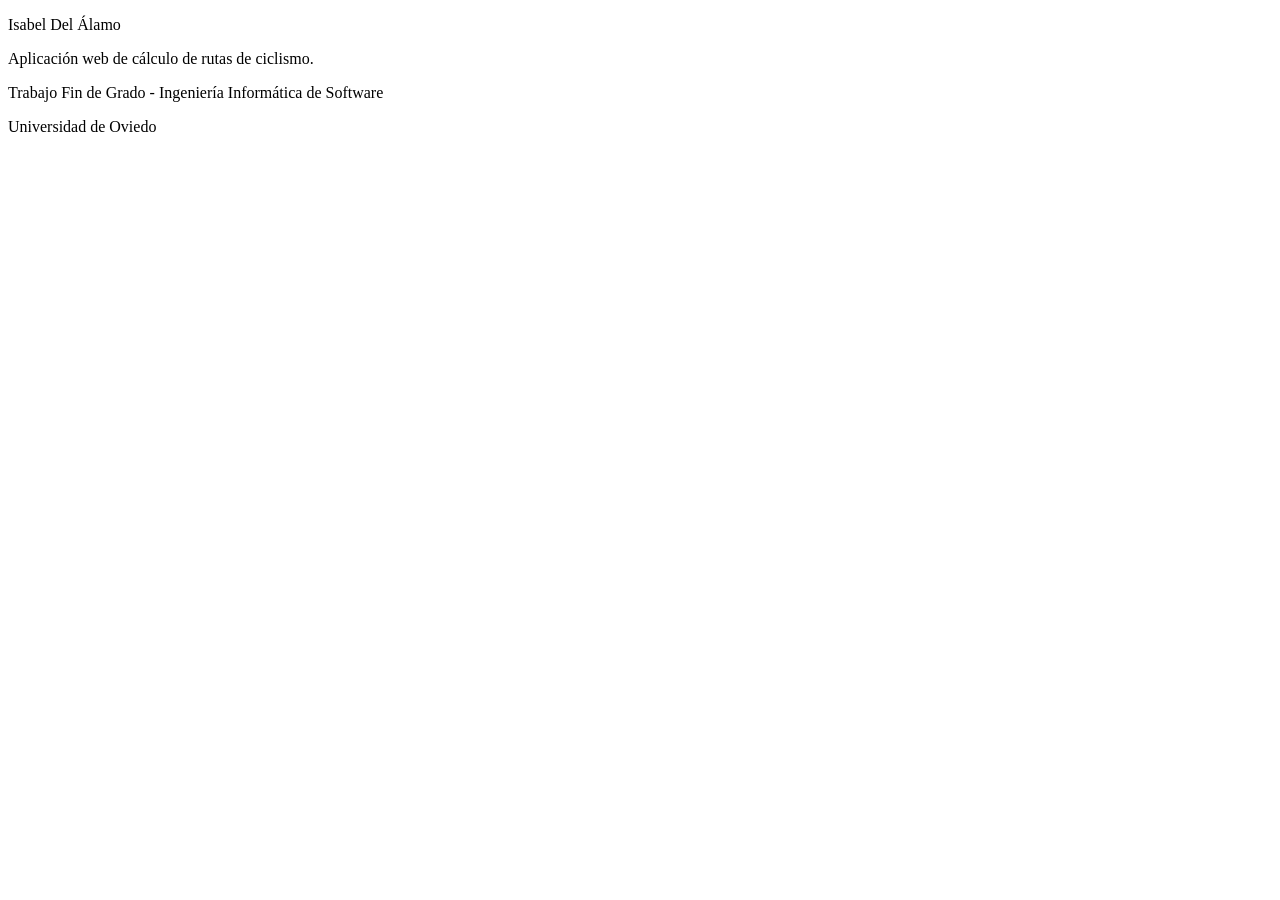
<file: greatRouteAPP/src/main/resources/templates/contacto.html>
<!DOCTYPE html>
<html xmlns:th="http://www.thymeleaf.org">
<head>
<meta charset="UTF-8"/>
</head>
<body>
	<div class="container-fluid" th:fragment="content">
		<div class="cuadro">
			<p>Isabel Del Álamo</p>
			<p>Aplicación web de cálculo de rutas de ciclismo.</p>
			<p>Trabajo Fin de Grado - Ingeniería Informática de Software</p>
			<p>Universidad de Oviedo</p>
		</div>
	</div>
</body>
</html>
</file>
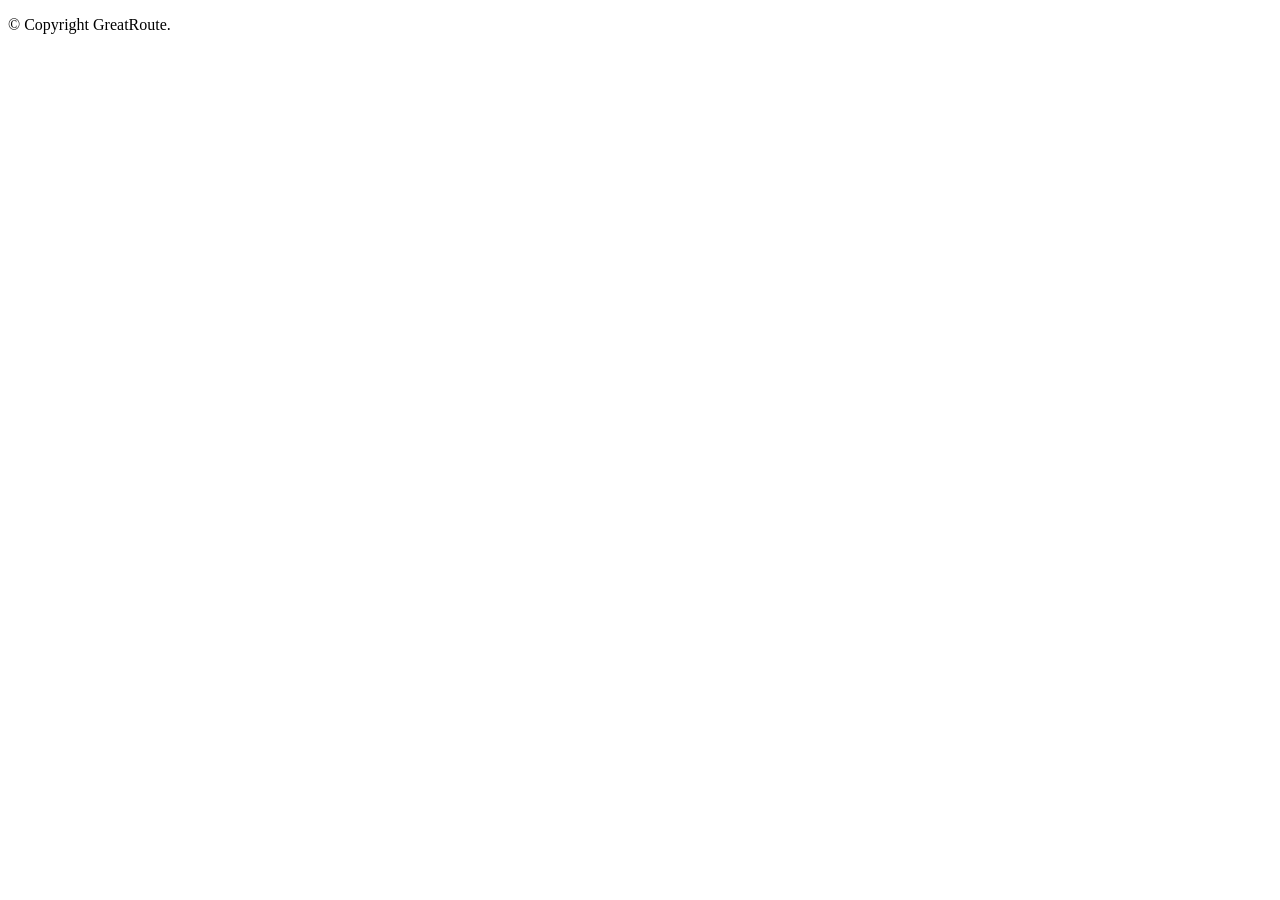
<file: greatRouteAPP/src/main/resources/templates/footer.html>
<!DOCTYPE html>
<html xmlns:th="http://www.thymeleaf.org">
<head>
<meta charset="UTF-8"/>
<title>Great Route</title>
</head>
<body>
	<footer class="col-xs-12" th:fragment="footer">
		<p>&copy; Copyright GreatRoute.</p>
	</footer>
</body>
</html>
</file>
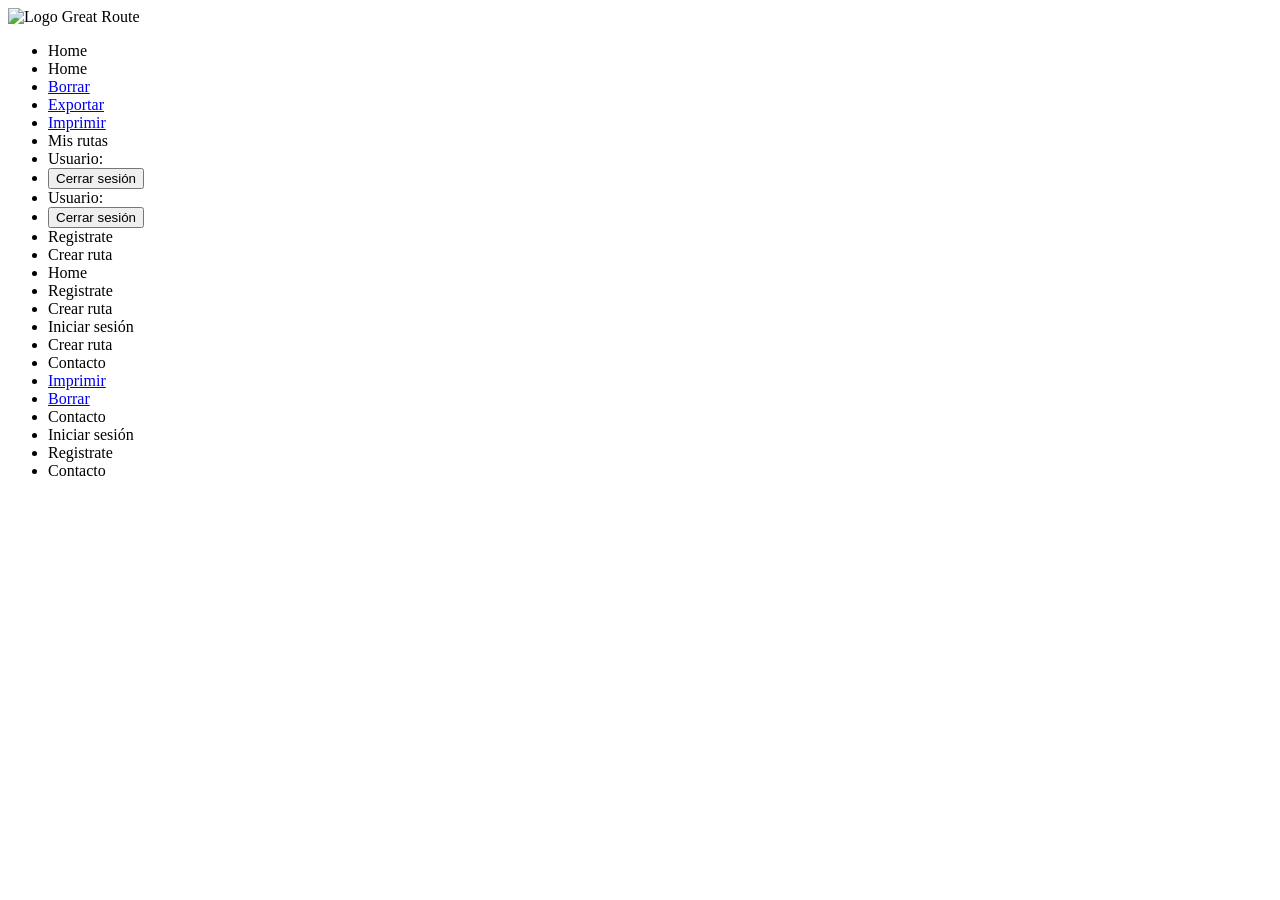
<file: greatRouteAPP/src/main/resources/templates/header.html>
<!DOCTYPE html>
<html xmlns:th="http://www.thymeleaf.org">
<head>
<meta charset="UTF-8" />
<title>Great Route</title>
</head>
<body>
	<header th:fragment="header">
		<div id="cabecera" class="col-xs-12 col-sm-12 col-md-12 col-lg-12">
			<img th:src="@{/img/logoGreatRoute.PNG}" alt="Logo Great Route" />
		</div>
		<ul id="menu"
			class="nav nav-pills col-xs-12 col-sm-12 col-md-12 col-lg-12 " th:switch="${view}">
			<li th:if="${view}=='mapa'" class="active"><a th:href="@{/index}">Home</a></li>
			<li th:if="${view}=='misRutas'" class="active"><a th:href="@{/index}">Home</a></li>
			<li th:if="${view}=='mapa'" ><a id="borrar" href="#">Borrar</a></li>
			<li th:if="${view}=='mapa'" ><a id="exportar" href="#">Exportar</a></li>
			<li th:if="${view}=='mapa'" ><a id="imprimir" href="#">Imprimir</a></li>
			<li th:if="${view}=='mapa'"><a id="mis_rutas" th:href="@{/misRutas}">Mis rutas</a></li>
			<li th:if="${view}=='mapa'"  class="pull-right"><a>Usuario: <span
					th:text="${username}"></span></a></li>
			<li class="pull-right" th:if="${view}=='mapa'">
			<form id="desconectarse" th:action="@{/logout}" method="POST"><button class="button-logout" type="submit">Cerrar sesión</button></form></li>
			<li th:if="${view}=='misRutas'"  class="pull-right"><a>Usuario: <span
					th:text="${username}"></span></a></li>
			<li class="pull-right" th:if="${view}=='misRutas'">
			<form id="desconectarse" th:action="@{/logout}" method="POST"><button class="button-logout" type="submit">Cerrar sesión</button></form></li>
			<li th:if="${view}=='contacto'"><a id="registrarse" th:href="@{/public/registro}">Registrate</a></li>
			<li th:if="${view}=='contacto'" class="pull-left"><a id="mapaabierto" th:href="@{/public/index}">Crear ruta</a></li>
			<li th:if="${view}=='contacto'" class="active"><a th:href="@{/index}">Home</a></li>
			<li th:if="${view}=='login'"><a id="registrarse" th:href="@{/public/registro}">Registrate</a></li>
			<li th:if="${view}=='login'" class="pull-left"><a id="mapaabierto" th:href="@{/public/index}">Crear ruta</a></li>
			<li th:if="${view}=='registro'" class="pull-right"><a id="login" class="pull-right" th:href="@{/public/login}">Iniciar sesión</a></li>
			<li th:if="${view}=='registro'" class="pull-left"><a id="mapaabierto" th:href="@{/public/index}">Crear ruta</a></li>
			<li th:if="${view}=='registro'"><a id="contacto" th:href="@{/public/contacto}">Contacto</a></li>
			<li th:if="${view}=='mapaabierto'" ><a id="imprimir" href="#">Imprimir</a></li>
			<li th:if="${view}=='mapaabierto'" ><a id="borrar" href="#">Borrar</a></li>
			<li th:if="${view}=='mapaabierto'" class="pull-right" ><a id="contacto" th:href="@{/public/contacto}">Contacto</a></li>
			<li th:if="${view}=='mapaabierto'" class="pull-right"><a id="login" th:href="@{/public/login}">Iniciar sesión</a></li>
			<li th:if="${view}=='mapaabierto'" class="pull-right"><a id="registrarse" th:href="@{/public/registro}">Registrate</a></li>
			<li th:if="${view}=='login'"><a id="contacto" th:href="@{/public/contacto}">Contacto</a></li>
		</ul>
	</header>
</body>
</html>
</file>
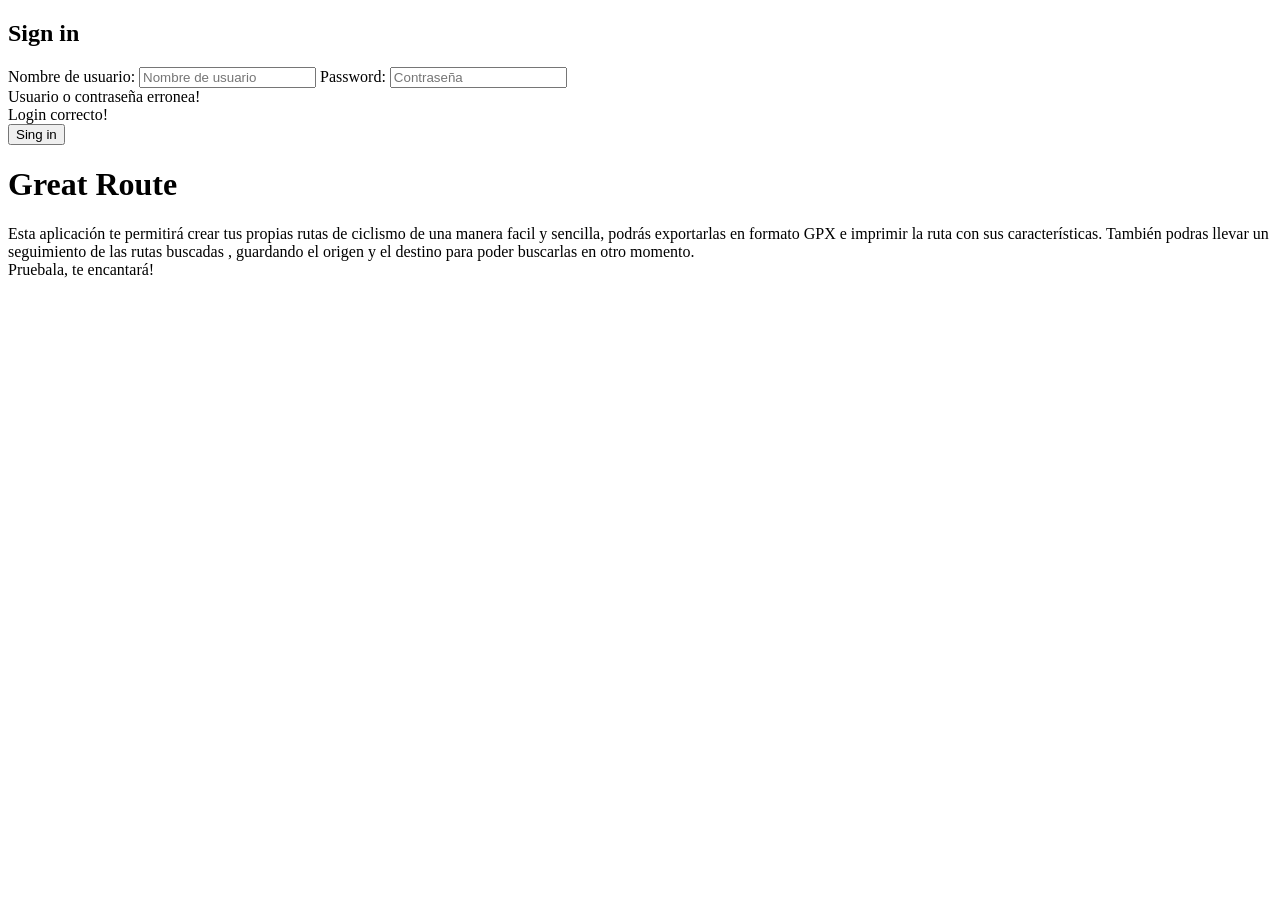
<file: greatRouteAPP/src/main/resources/templates/login.html>
<!DOCTYPE html>
<html xmlns:th="http://www.thymeleaf.org">
<head>
<meta charset="UTF-8" />
<title>Great Route</title>
</head>
<body>
	<div class="container-fluid " th:fragment="content">
		<form class="cuadro form-signin col-xs-12 col-sm-12 col-md-4 col-lg-4 pull-left"
			 th:action="@{/loguear}" method="POST">
			 <input type="hidden" name="${_crsf.parameterName}" value="${_crsf.token}"/>
			<h2 class="form-signin-heading">Sign in</h2>
			<label for="username" class="sr-only">Nombre de usuario:</label> 
			<input class="form-control" id="username" type="text" placeholder="Nombre de usuario" name="username" /> 
			<label class="sr-only" for="password">Password:</label> 
			<input class="form-control" id="password" type="password" placeholder="Contraseña" name="password"/>
			<div th:if="${error != null}" class="alert alert-danger" role="alert">Usuario o contraseña erronea!</div>
			<div th:if="${logout != null}" class="alert alert-info" role="alert">Login correcto!</div>
			<button class="btn btn-lg btn-primary btn-block" type="submit">
				<span class="glyphicon glyphicon-log-in" aria-hidden="true"></span>
				Sing in
			</button>
		</form >
		<div class=" cuadro col-xs-12 col-sm-12 col-md-7 col-lg-7 pull-right">
			<h1>Great Route</h1>
			<p>Esta aplicación te permitirá crear tus propias rutas de ciclismo de una manera facil y sencilla,
			podrás exportarlas en formato GPX e imprimir la ruta con sus características.
			También podras llevar un seguimiento de las rutas buscadas , guardando el origen  y el destino para
			poder buscarlas en otro momento.<br/>
			Pruebala, te encantará!</p>
		</div>
	</div>
</body>
</html>
</file>
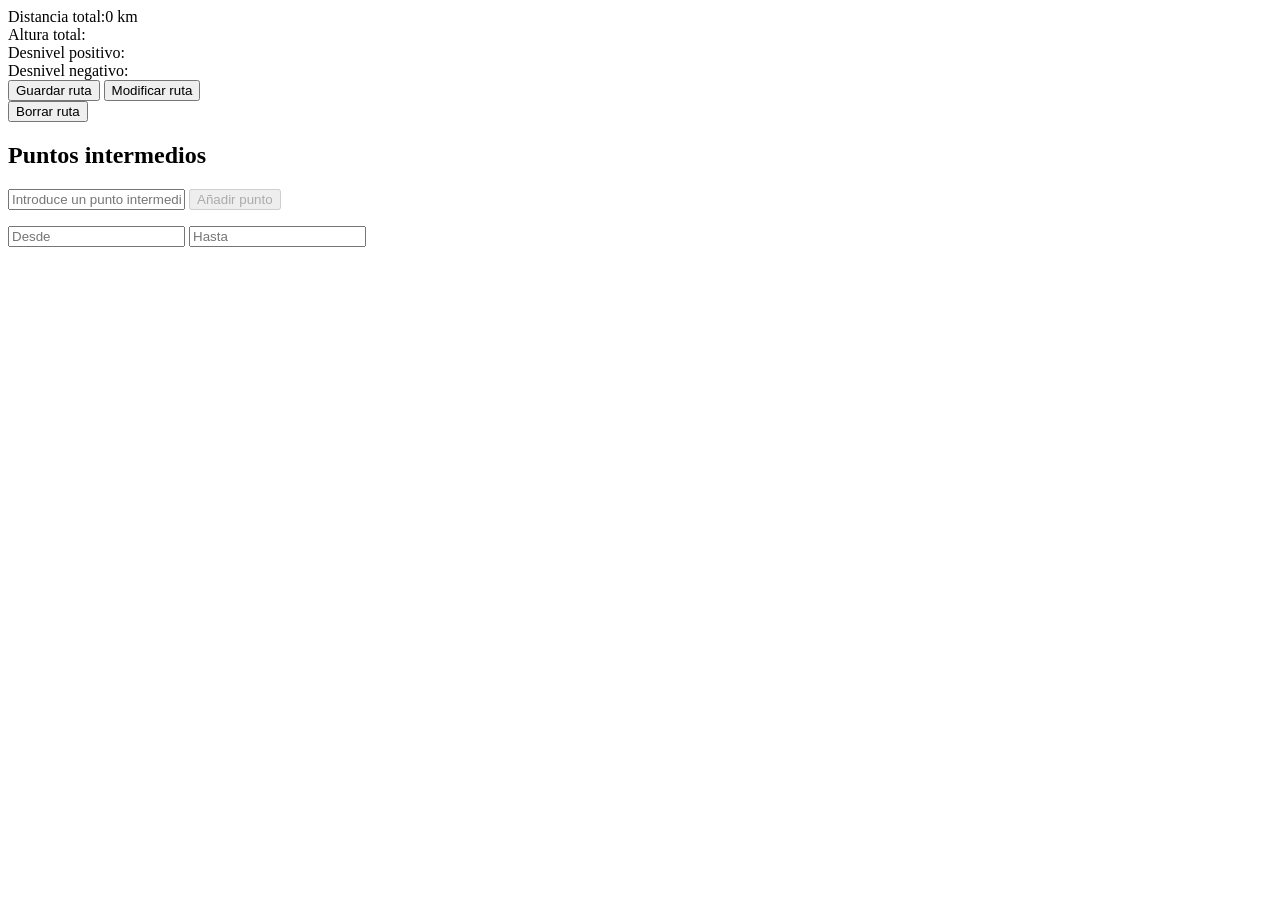
<file: greatRouteAPP/src/main/resources/templates/mapa.html>
<!DOCTYPE html>
<html xmlns:th="http://www.thymeleaf.org">
<head>
<meta charset="UTF-8" />
<title>Great Route</title>
</head>
<body>

	<div class="container-fluid" th:fragment="content">
		<input style="display: none;" id="jsonMapa" th:value="${rutaResponse}" />
		<div
			class="col-xs-12 col-sm-3 col-md-3 col-lg-3 panel panel-default pull-left">
			<div id="informacion" class="panel-body">
				<div id="distancia" class="col-xs-12">
					<span>Distancia total:</span><span id="distancia_value"
						th:value="${distancia}">0 km</span>
				</div>
				<div id="altura" class="col-xs-12">
					<span>Altura total:</span> <span id="altura_value"></span>
				</div>
				<div id="desnivel_pos" class="col-xs-12">
					<span>Desnivel positivo:</span> <span id="desnivel_pos_value"></span>
				</div>
				<div id="desnivel_neg" class="col-xs-12">
					<span>Desnivel negativo:</span> <span id="desnivel_neg_value"></span>
				</div>
			</div>
			<div id="options_mapa" class="panel-body">
				<button th:if="${rutaResponse==null}" id="guardarRuta"
					class="col-xs-12">Guardar ruta</button>
				<button th:if="${rutaResponse!=null}" id="modificarRuta"
					class="col-xs-12">Modificar ruta</button>
				<form th:if="${rutaResponse!=null}" th:action="@{/borrarRuta}"
					method="POST">
					<button id="borrarRuta" class="col-xs-12" type="submit">Borrar
						ruta</button>
				</form>
			</div>
			<div id="add_points" class="panel-body">
				<h2>Puntos intermedios</h2>
					<input id="waypoint-input" class="col-xs-12" type="text"
						placeholder="Introduce un punto intermedio" /> <button
						id="addPunto" class="col-xs-12" disabled="disabled">Añadir punto</button>
				<ul id="listaPuntos" class="list-group">
				</ul>
			</div>
		</div>
		<div
			class="col-xs-12 col-sm-9 col-md-9 col-lg-9 panel panel-default pull-right">
			<input id="origin-input" class="controls" type="text"
				placeholder="Desde" name="origin-input" th:value="${origen}" /> <input
				id="destination-input" class="controls" type="text"
				placeholder="Hasta" name="destination-input" th:value="${destino}" />
			<div id="mapa"></div>
		</div>
		<div id="elevation_chart" class="col-xs-12"></div>
	</div>
</body>
</html>
</file>
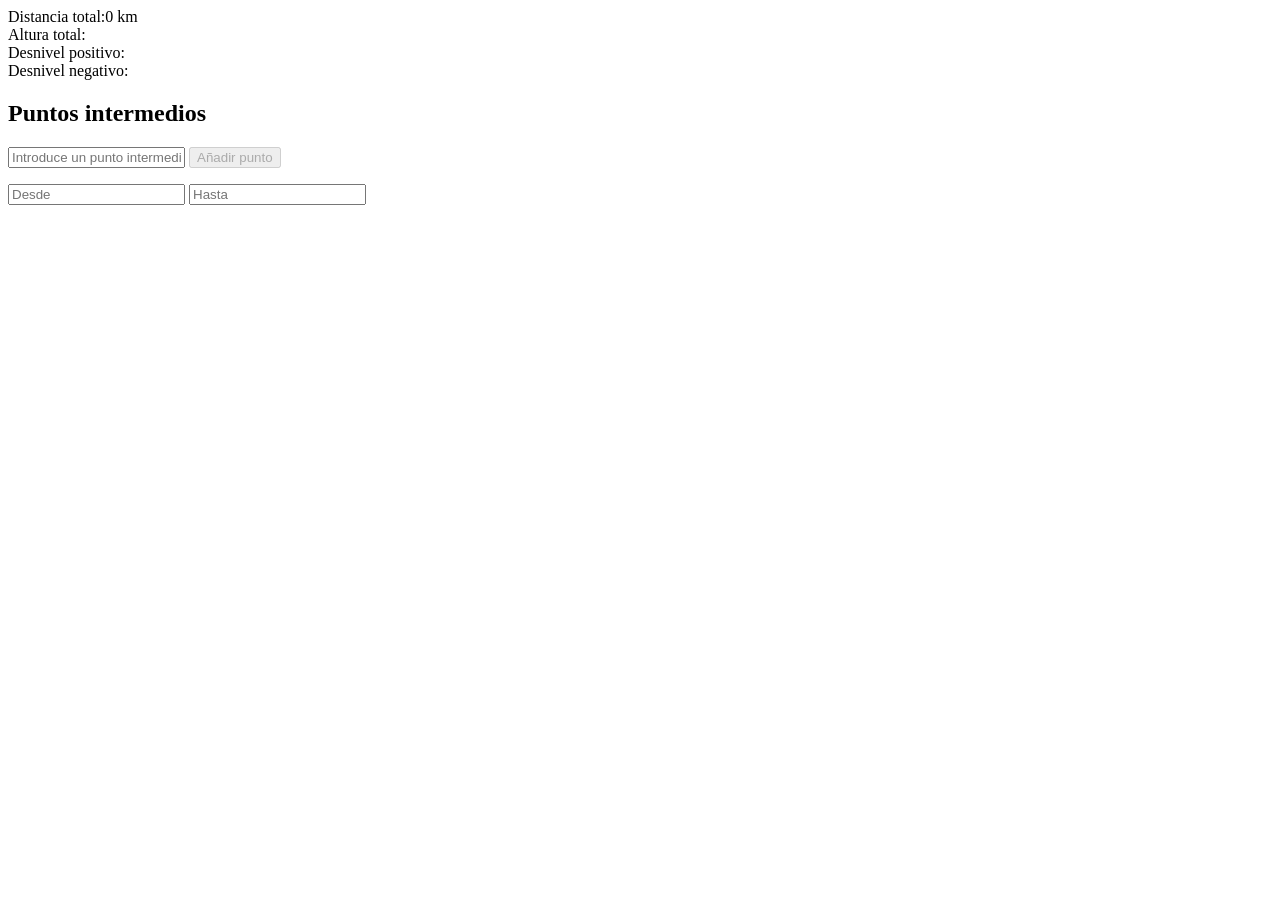
<file: greatRouteAPP/src/main/resources/templates/mapaabierto.html>
<!DOCTYPE html>
<html xmlns:th="http://www.thymeleaf.org">
<head>
<meta charset="UTF-8" />
<title>Great Route</title>
</head>
<body>

	<div class="container-fluid" th:fragment="content">
		<input style="display: none;" id="jsonMapa" th:value="${rutaResponse}" />
		<div
			class="col-xs-12 col-sm-3 col-md-3 col-lg-3 panel panel-default pull-left">
			<div id="informacion" class="panel-body">
				<div id="distancia" class="col-xs-12">
					<span>Distancia total:</span><span id="distancia_value"
						th:value="${distancia}">0 km</span>
				</div>
				<div id="altura" class="col-xs-12">
					<span>Altura total:</span> <span id="altura_value"></span>
				</div>
				<div id="desnivel_pos" class="col-xs-12">
					<span>Desnivel positivo:</span> <span id="desnivel_pos_value"></span>
				</div>
				<div id="desnivel_neg" class="col-xs-12">
					<span>Desnivel negativo:</span> <span id="desnivel_neg_value"></span>
				</div>
			</div>
			<div id="add_points" class="panel-body">
				<h2>Puntos intermedios</h2>
					<input id="waypoint-input" class="col-xs-12" type="text"
						placeholder="Introduce un punto intermedio" /> <button
						id="addPunto" class="col-xs-12" disabled="disabled">Añadir punto</button>
				<ul id="listaPuntos" class="list-group">
				</ul>
			</div>
		</div>
		<div
			class="col-xs-12 col-sm-9 col-md-9 col-lg-9 panel panel-default pull-right">
			<input id="origin-input" class="controls" type="text"
				placeholder="Desde" name="origin-input" th:value="${origen}" /> <input
				id="destination-input" class="controls" type="text"
				placeholder="Hasta" name="destination-input" th:value="${destino}" />
			<div id="mapa"></div>
		</div>
		<div id="elevation_chart" class="col-xs-12"></div>
	</div>
</body>
</html>
</file>
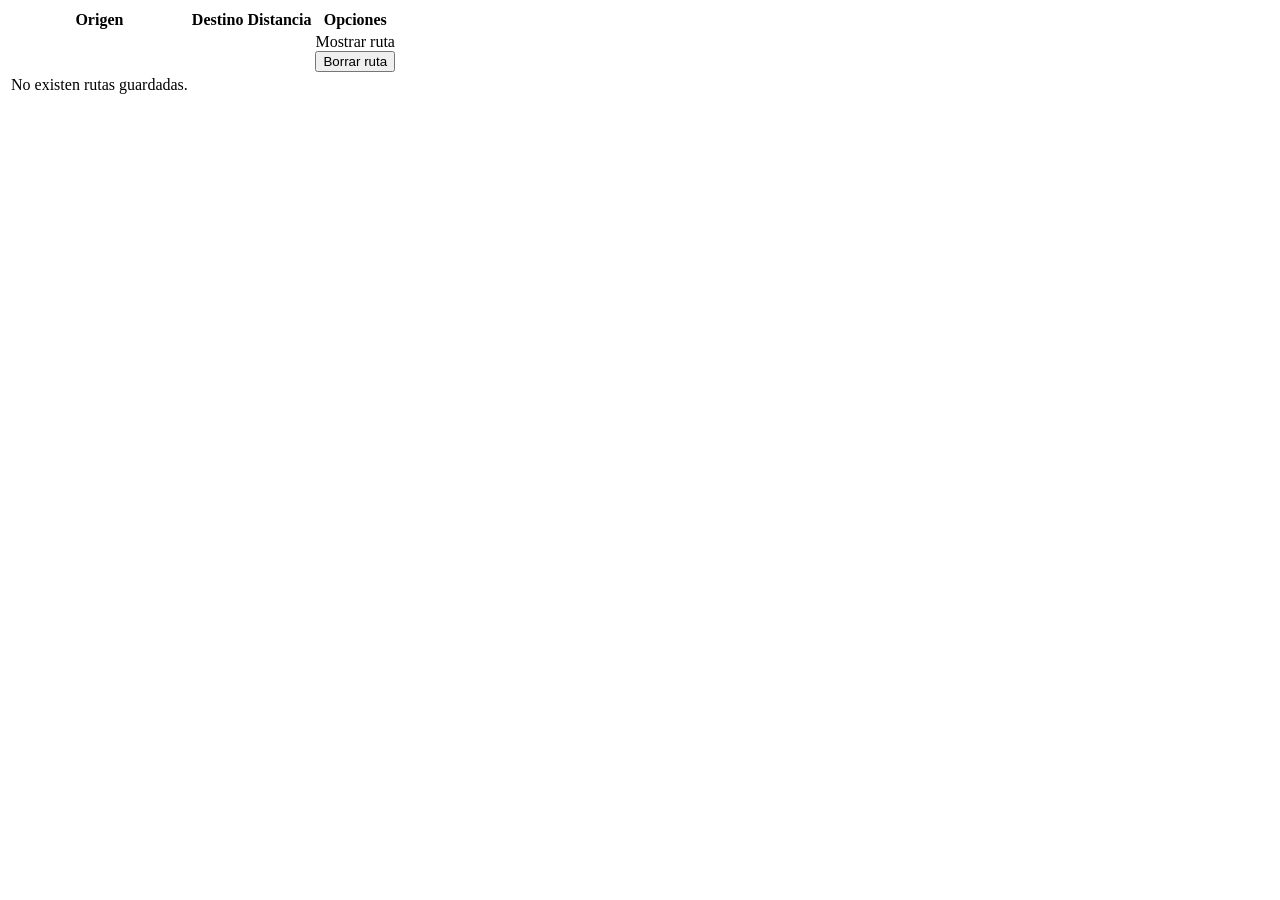
<file: greatRouteAPP/src/main/resources/templates/misRutas.html>
<!DOCTYPE html>
<html xmlns:th="http://www.thymeleaf.org">
<head>
<meta charset="UTF-8" />
</head>
<body>
	<div th:fragment="content" class="content-fluid">
		<div class="col-xs-12 cuadro">
			<table id="tableRutas" class="table">
				<thead>
					<tr>
						<th>Origen</th>
						<th>Destino</th>
						<th>Distancia</th>
						<th>Opciones</th>
					</tr>
				</thead>
				<tbody th:each="ruta : ${rutas}">
					<tr>
						<td th:text="${ruta.origen}"></td>
						<td th:text="${ruta.destino}"></td>
						<td th:text="${ruta.distancia}"></td>
						<td><a th:href="@{/index(rutaId=${ruta.id})}"
							class="rutas_options col-xs-12">Mostrar ruta</a>
							<form th:action="@{/borrarRuta(rutaId=${ruta.id})}" method="POST">
								<button class="rutas_options col-xs-12" type="submit">Borrar
									ruta</button>
							</form></td>
					</tr>
				</tbody>
				<tbody th:if="${#lists.isEmpty(rutas)}">
					<tr><td>No existen rutas guardadas.</td>
					</tr>
				</tbody>
			</table>
		</div>
	</div>
</body>
</html>
</file>
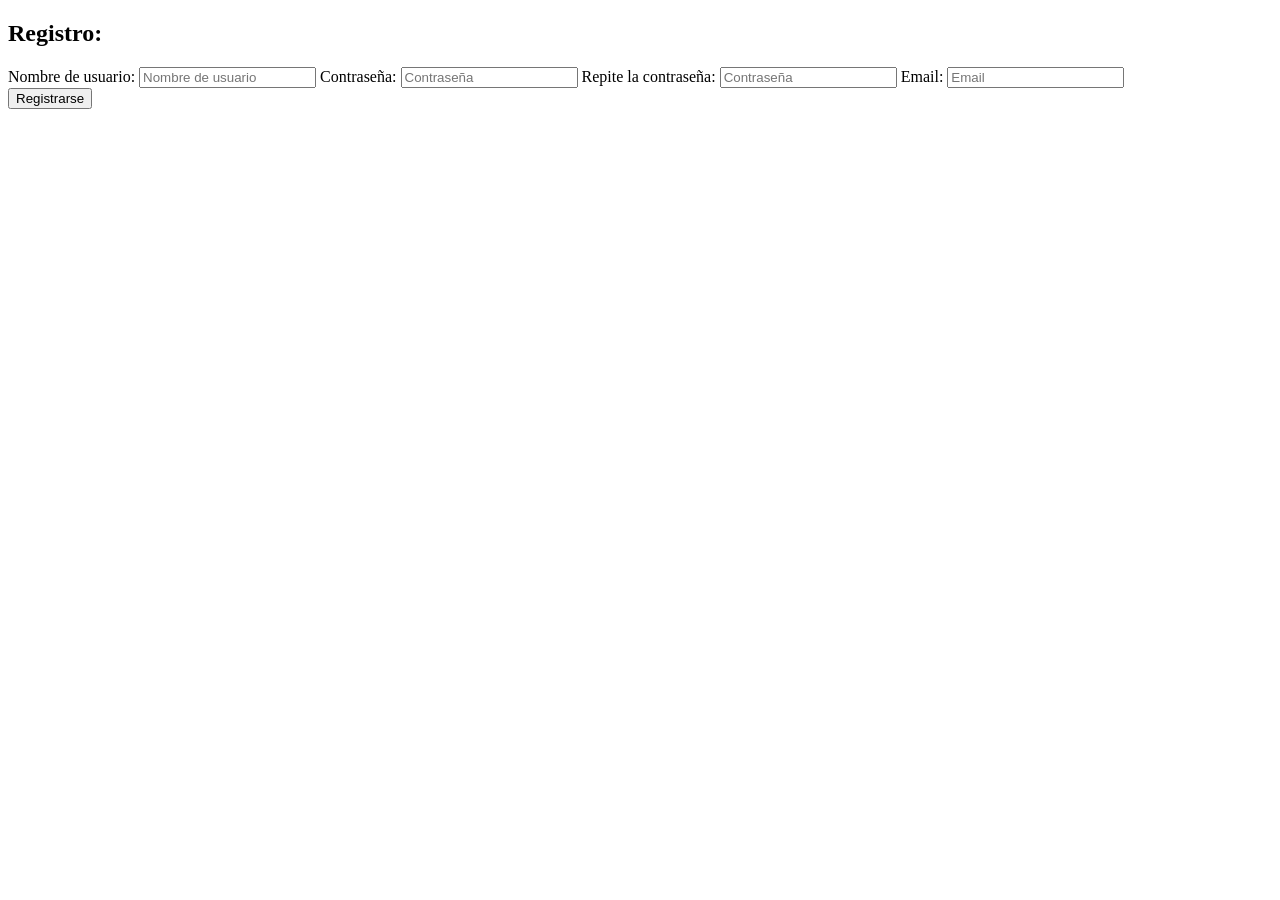
<file: greatRouteAPP/src/main/resources/templates/registro.html>
<!DOCTYPE html>
<html xmlns:th="http://www.thymeleaf.org">
<head>
	<meta charset="UTF-8"/>
</head>
<body>
		<div class="container-fluid" th:fragment="content">
		<form class="cuadro form-signin col-xs-12 col-sm-8 col-md-4 col-lg-4"
			th:action="@{/public/addUser}" th:object="${user}" method="post">
			<h2 class="form-signin-heading">Registro:</h2>
			<label for="usernameField" class="sr-only">Nombre de usuario:</label> 
			<input class="form-control" id="usernameField" type="text"
				th:field="*{username}" placeholder="Nombre de usuario" /> 
			<label class="sr-only" for="passwordField">Contraseña:</label> 
			<input class="form-control" id="passwordField" type="password"
				th:field="*{password}" placeholder="Contraseña" />
			<label class="sr-only" for="password2">Repite la contraseña:</label> 
			<input class="form-control" id="password2" type="password"
				name="password2" placeholder="Contraseña" />
			<label for="emailField" class="sr-only">Email:</label> 
			<input class="form-control" id="emailField" type="text"
				th:field="*{email}" placeholder="Email" />
			<div th:if="${error != null}" class="alert alert-danger" role="alert" th:text="${error}"></div>
			<button class="btn btn-lg btn-primary btn-block" type="submit">
			<span class="glyphicon glyphicon-log-in" aria-hidden="true"></span>
				Registrarse
			</button>
		</form>
		</div>
</body>
</html>
</file>
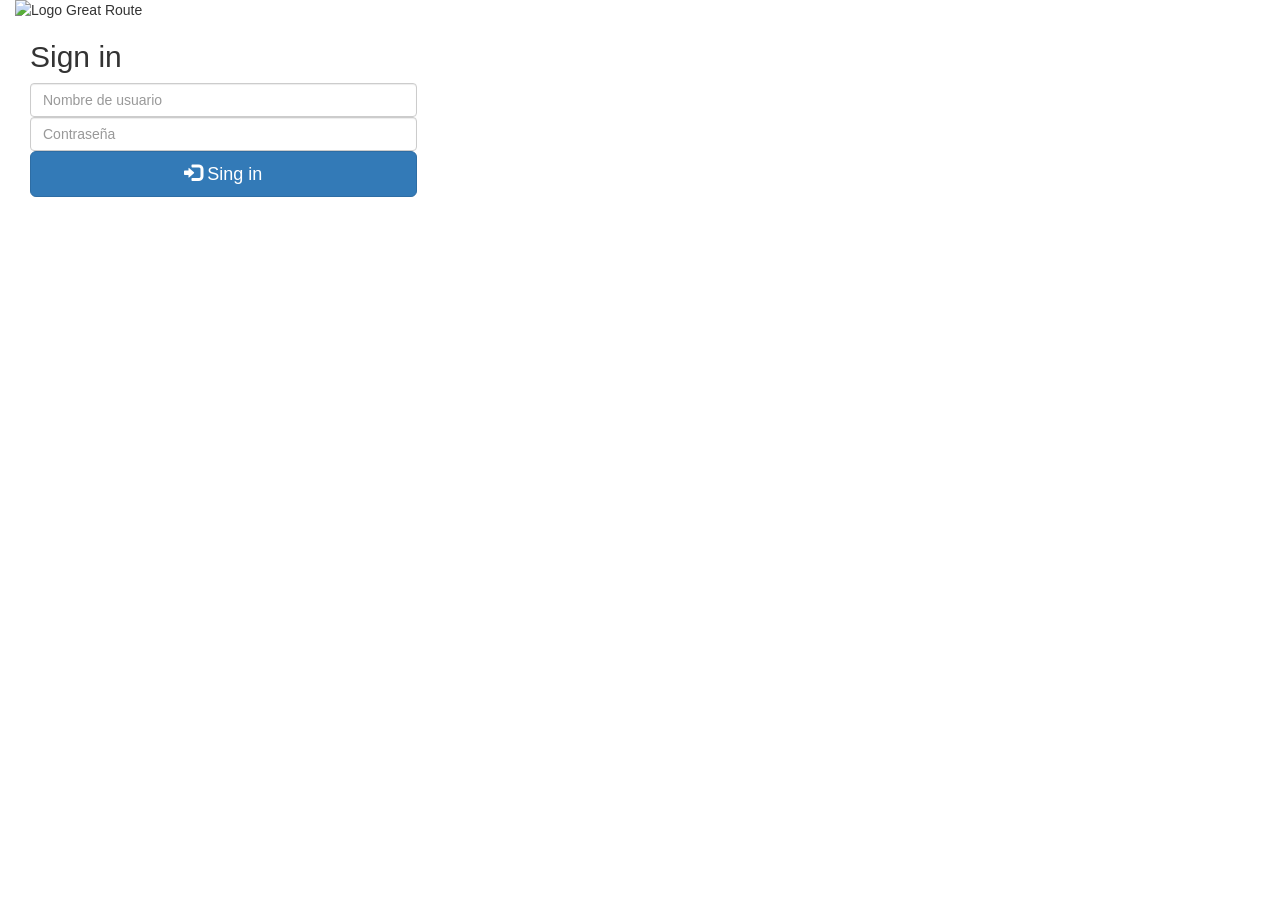
<file: greatRouteAPP/src/main/resources/templates/views/login2.html>
<html xmlns:th="http://www.thymeleaf.org">
<head>
<meta charset="utf-8" />
<link rel="icon" type="image/png" href="#"
	th:href="@{/img/iconoGreatRoute.PNG}" />
<link rel="stylesheet"
	href="https://maxcdn.bootstrapcdn.com/bootstrap/3.3.7/css/bootstrap.min.css" />
<script type="text/javascript"
	src="https://maxcdn.bootstrapcdn.com/bootstrap/3.3.7/js/bootstrap.min.js"></script>
<link rel="stylesheet" href="#" th:href="@{/css/estilo.css}" />

<title>GreatRoute - Login</title>
</head>
<body>
	<header>
		<div id="cabecera" class="col-xs-12 col-sm-12 col-md-12 col-lg-12">
			<img th:src="@{/img/logoGreatRoute.PNG}" alt="Logo Great Route" />
		</div>
	</header>
	<div class="container-fluid">
		<form class="form-signin col-xs-12 col-sm-8 col-md-4 col-lg-4" action="#" th:action="@{/principal/addUser}" th:object="${user}"
			method="post">
			 <h2 class="form-signin-heading">Sign in</h2>
			<label for="usernameField" class="sr-only">Nombre de usuario: </label> 
			<input class="form-control"
				id="usernameField" type="text" th:field="*{username}"
				placeholder="Nombre de usuario" /> 
			<label class="sr-only" for="passwordField">Password:</label>
			<input class="form-control" id="passwordField" type="password" th:field="*{password}"
				placeholder="Contraseña" />
			<button class="btn btn-lg btn-primary btn-block" type="submit">
				<span class="glyphicon glyphicon-log-in" aria-hidden="true"></span>
				Sing in
			</button>
		</form>
	</div>
</body>
</html>
</file>
